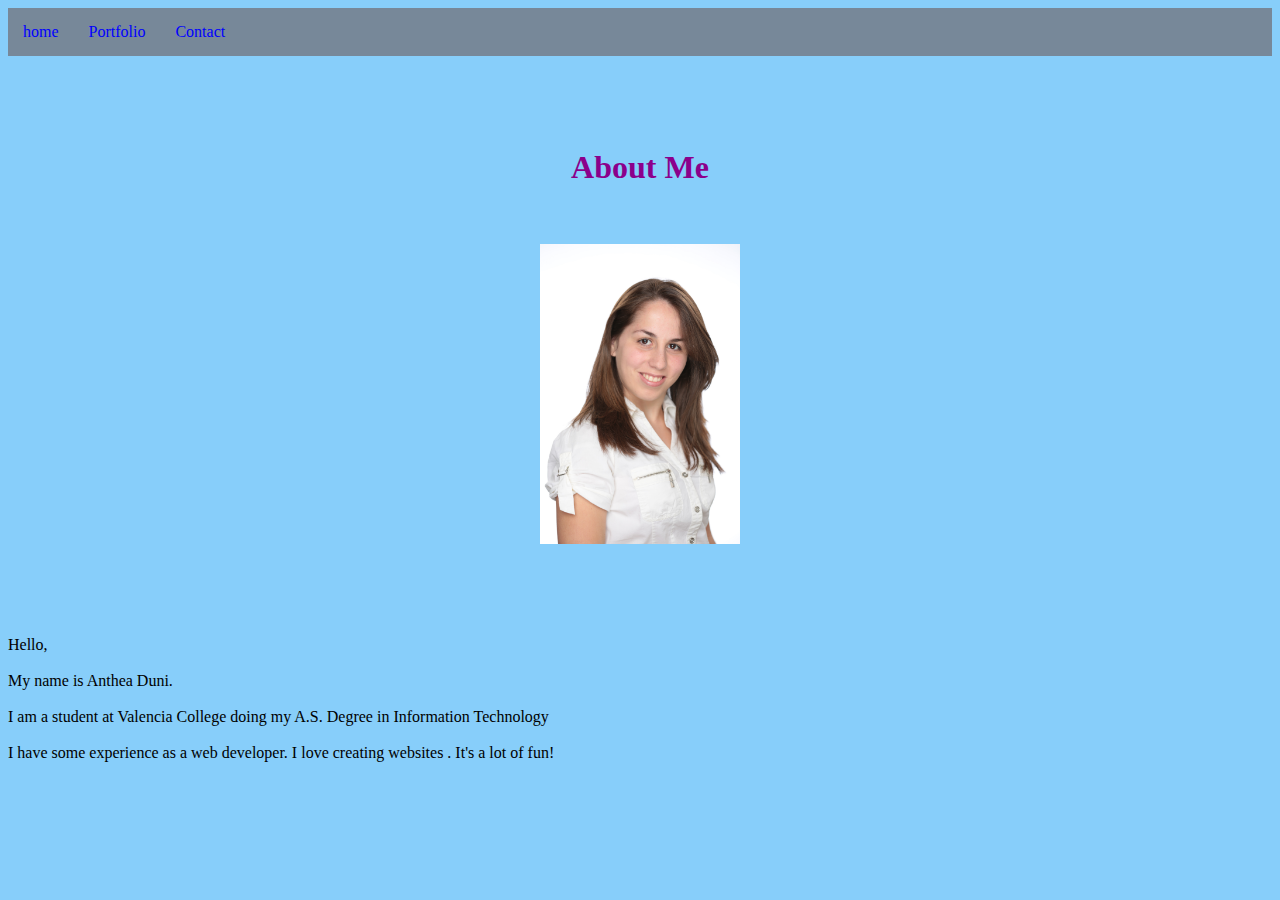
<file: index.html>
<!DOCTYPE html>
<html>
<head>
<title> My website </title>
<link rel="stylesheet" type="text/css" href ="style.css">
</head>
	<nav>
		<ul>
			<li><a href="homepage.html"> home </a></li>
			<li><a href="Porfolio.html"> Portfolio</a></li>
			<li><a href="contact.html"> Contact</a></li>
		</ul>
	</nav>
	</body>
	<br><br><br><br>
	
	<center> <h1>About Me</h1></center>
	<br></br>
<center><img src="media/me.jpg" height="300px" wight="219px"></center>

<br><br> <br><br> 
<p>
Hello,<br><br> 
My name is Anthea Duni.<br></br>
 I am a student at Valencia College doing my A.S. Degree in Information Technology<br><br>
 I have  some experience  as a web developer. I love creating websites . It's a lot of fun!
 </p>



</p>

</body>
</html>
</file>
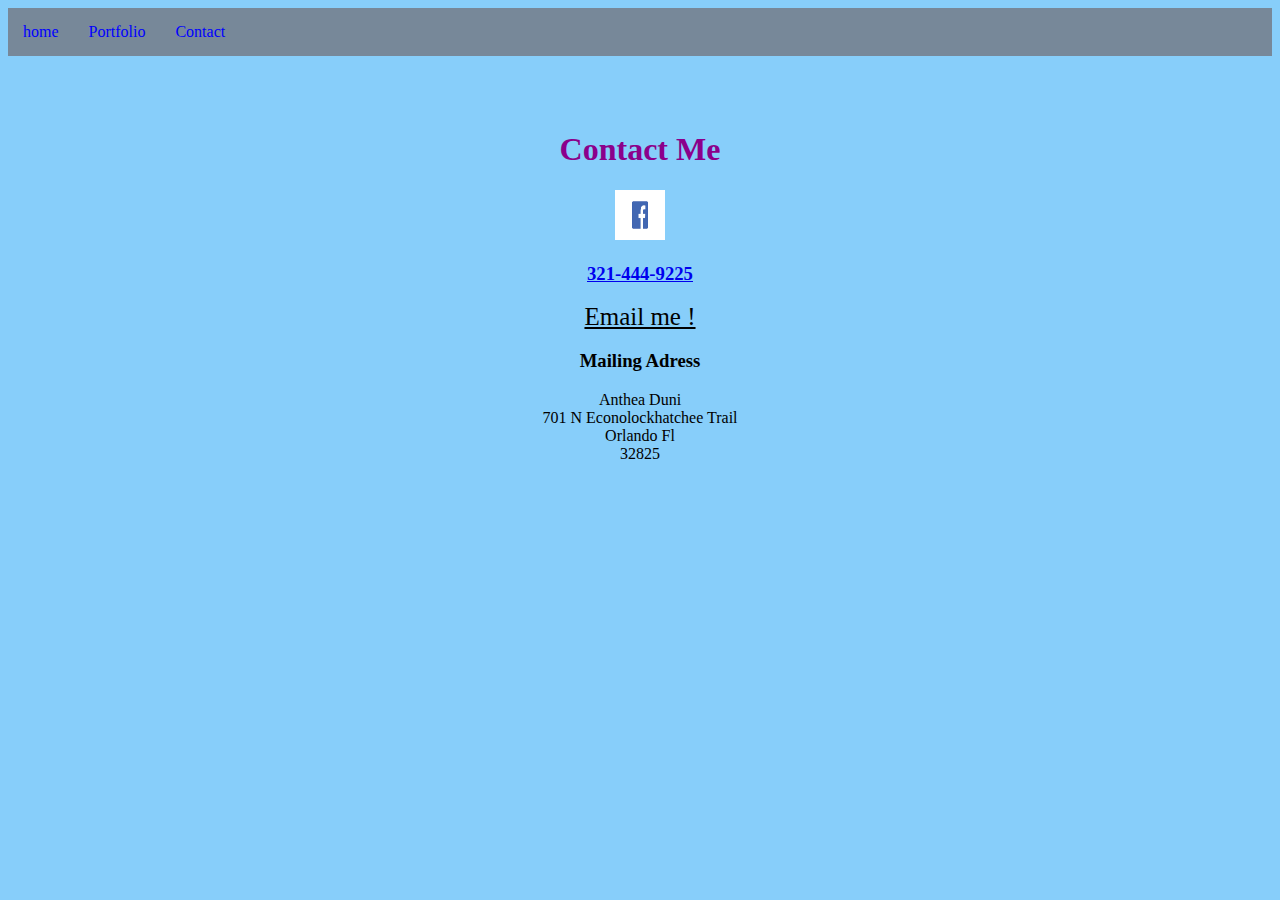
<file: contact.html>
<!DOCTYPE html>
<html>

<head>
<title>Contact</title>
<link rel="stylesheet" type="text/css" href ="style.css">
</head>
 <body>


 	<nav>
		<ul>
			<center>
			<li><a href="homepage.html"> home </a></li>
			<li><a href="Porfolio.html"> Portfolio</a></li>
			<li><a href="contact.html"> Contact</a></li>
		</center>
		</ul>
	</nav>

 	<br><br><br>
 	<center><h1> Contact Me</1></center>

 	<a href="http://www.facebook.com">
 	<center><img class= "facebook" src="media/facebook.jpg"width="50px" height="50px"></center>
 	<center><h3> 321-444-9225 </h3></center>
 	<center><a href="mailto:aduni1@hotmail.com">Email me !</a></center>
 	<center><h3> Mailing Adress</h3><ccenter>

 		Anthea Duni <br/>
 		701 N Econolockhatchee Trail<br>
 		Orlando Fl<br>
 		32825<br>
 	</body>
 	</html>
</file>
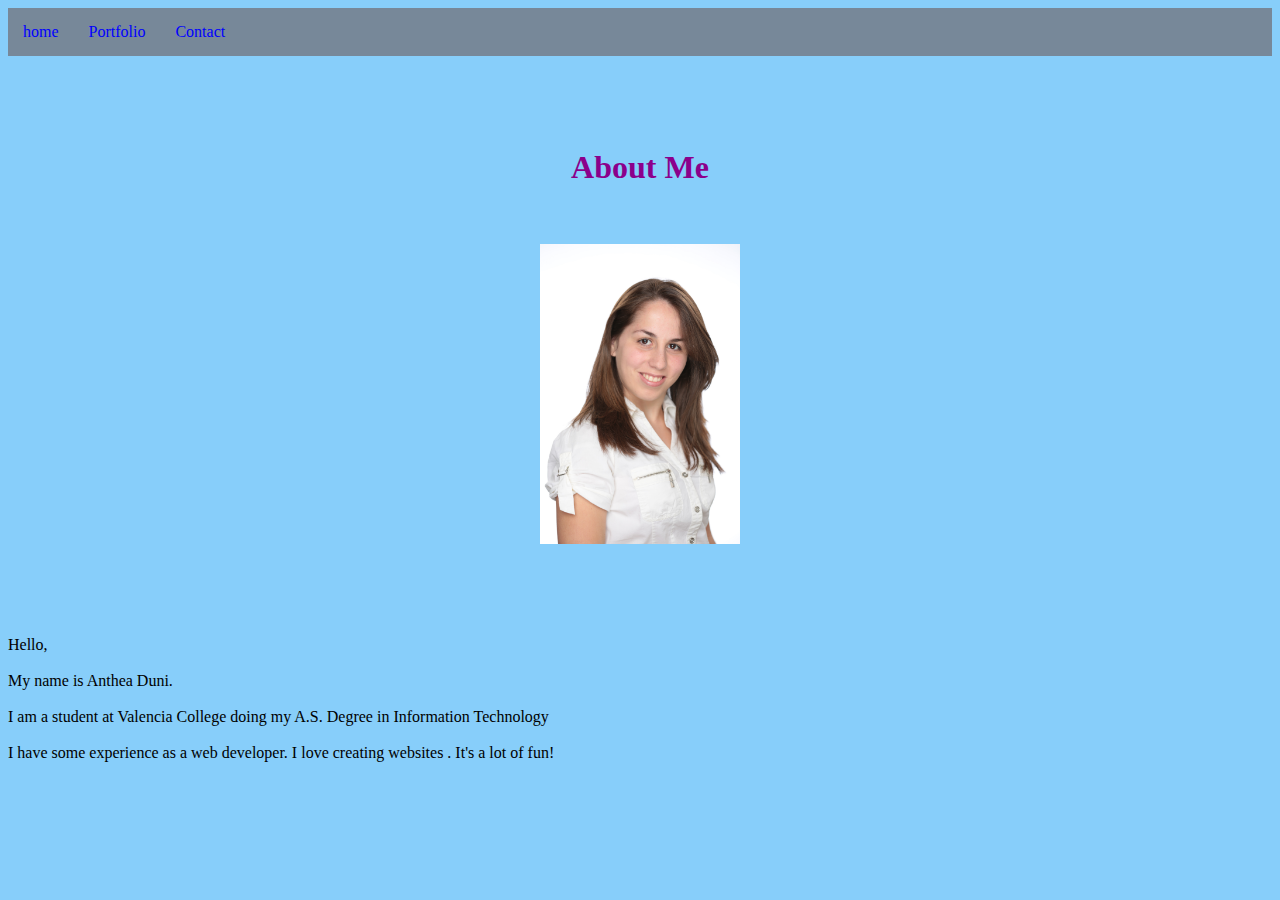
<file: homepage.html>
<!DOCTYPE html>
<html>
<head>
<title> My website </title>
<link rel="stylesheet" type="text/css" href ="style.css">
</head>
	<nav>
		<ul>
			<li><a href="homepage.html"> home </a></li>
			<li><a href="Porfolio.html"> Portfolio</a></li>
			<li><a href="contact.html"> Contact</a></li>
		</ul>
	</nav>
	</body>
	<br><br><br><br>
	
	<center> <h1>About Me</h1></center>
	<br></br>
<center><img src="media/me.jpg" height="300px" wight="219px"></center>

<br><br> <br><br> 
<p>
Hello,<br><br> 
My name is Anthea Duni.<br></br>
 I am a student at Valencia College doing my A.S. Degree in Information Technology<br><br>
 I have  some experience  as a web developer. I love creating websites . It's a lot of fun!
 </p>



</p>

</body>
</html>
</file>
<file: style.css>
body {
	top:0;
	bottom:0;
	left:0;
	position:relative;
	background-color: LightSkyBlue;
	font-family: myfont;
}
ul{
	list-style-type:none;
	margin:0;
	padding:0;
	overflow: hidden;
	position:relative ;
	top:0;
	background-color:  #778899  ;
}
li{
	float:left;
	color: green;
}
li a{
	float:left;
	text-align: center;
	padding: 15px;
	text-decoration: none;
	color:blue;
	background-color: #778899 ;
	text-align: center;
}

li a:hover{
	color:black;
	background-color: white;
}


h1 { 
	color: DarkMagenta  ;
	text-align: center;	
}
div.center{
	display: block;
	margin-left:auto;
	margin-right:auto;
	width:20%;
}
a[href^="mailto"]{
	font-family: times;
	color:black;
	font-size:25px;
}
a[href^="mailto"]:hover{
	background-color: red;
	color:orange ;
}
img.facebook:hover{
	opacity:.75;
}
@font-face{
	font-family: myfont;
	src:url(media/Nadia Sofia.ttf);
}
</file>
